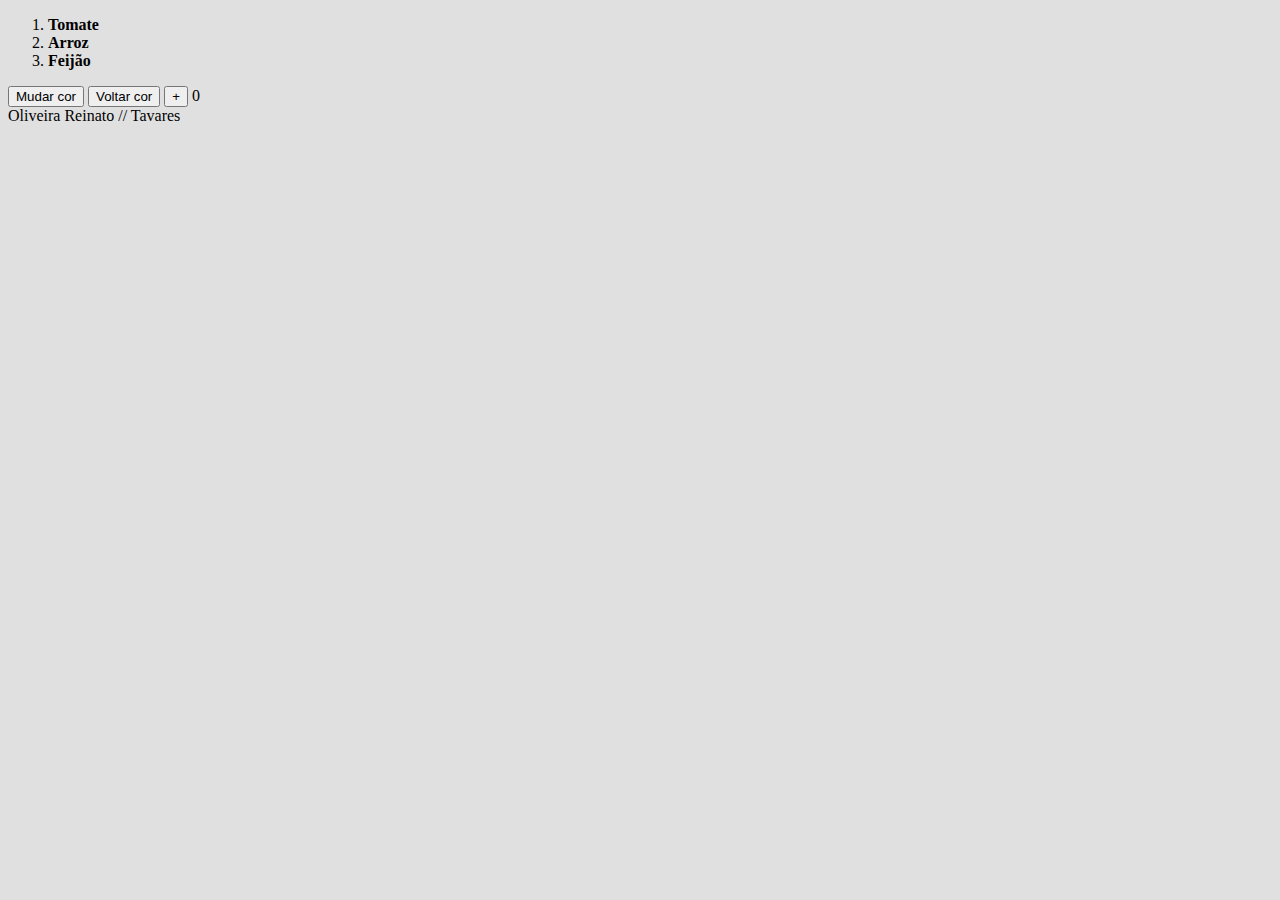
<file: AtividadeIII--Js-LAM/CarlosLucca1/index.html>
<!DOCTYPE html>
<html lang="en">
<head>
    <meta charset="UTF-8">
    <meta name="viewport" content="width=device-width, initial-scale=1.0">
    <link rel="stylesheet" type="text/css" href="style.css" media="screen" />
    <title>Document</title>
</head>
<body>
    <ol>
        <li><b>Tomate</b></li>
        <li><b>Arroz</b></li>
        <li><b>Feijão</b></li>
    </ol>
    <script src=""></script>
    <button id="buttonMudar" type="button" onclick="mudarCor()">Mudar cor</button>
    <button id="buttonVoltar" type="button" onclick="voltarCor()">Voltar cor</button>
    <button id="plus" type="button" onclick="acrescentar()">+</button>

    <span id="value">0</span>

    <script src="./script.js"></script>
    <footer>
        Oliveira Reinato // Tavares
    </footer>
</body>
</html>
</file>
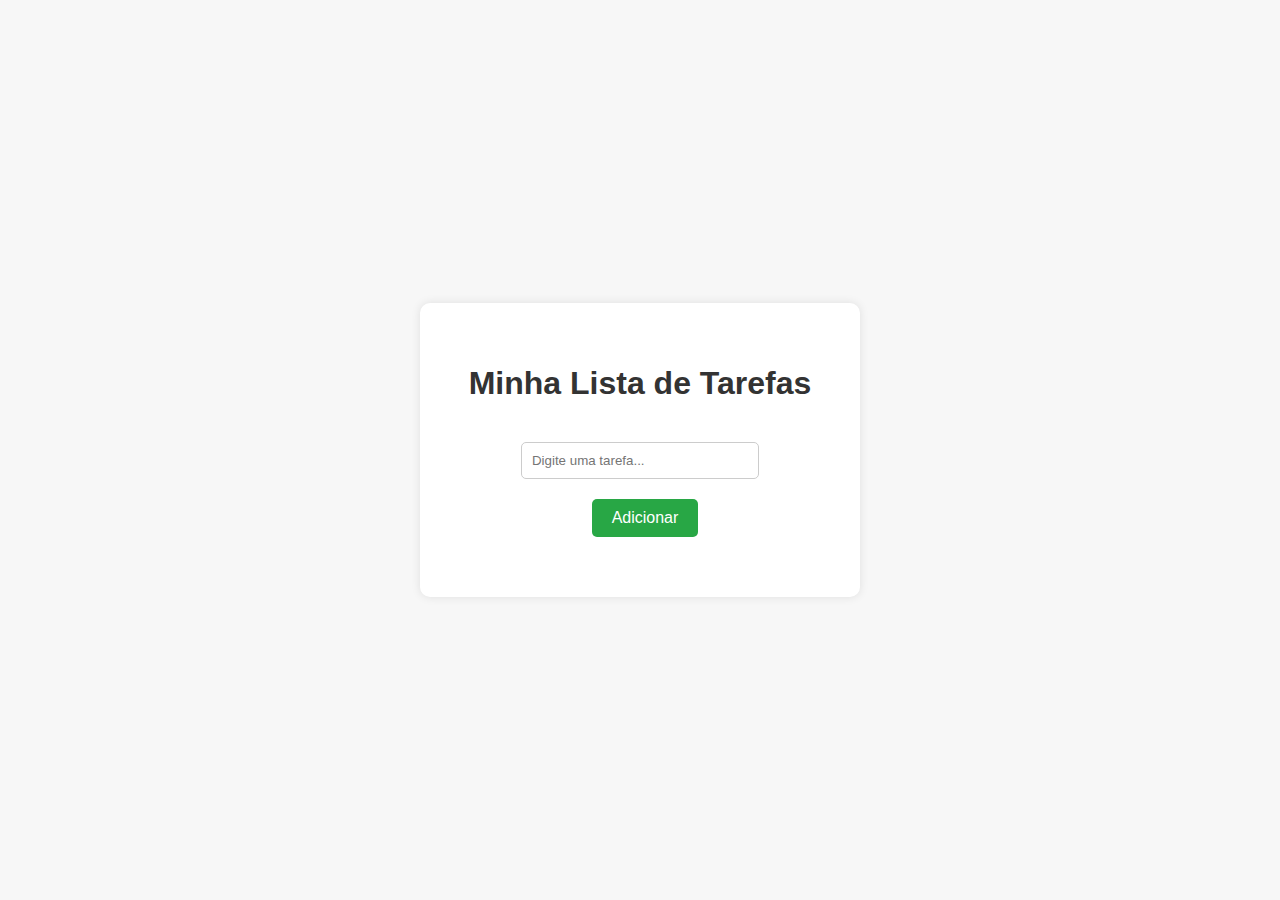
<file: AtividadeIII--Js-LAM/CarlosLucca2/index.html>
<!DOCTYPE html>
<html lang="pt-br">
<head>
  <meta charset="UTF-8">
  <title>Minha Lista de Tarefas</title>
  <link rel="stylesheet" href="style.css">
</head>
<body>
  <div class="container">
    <h1>Minha Lista de Tarefas</h1>
    
    <input type="text" id="nova-tarefa" placeholder="Digite uma tarefa...">
    <button onclick="adicionarTarefa()">Adicionar</button>
    <ul id="lista-tarefas"></ul>
  </div>

  <script src="script.js"></script>
</body>
</html>
</file>
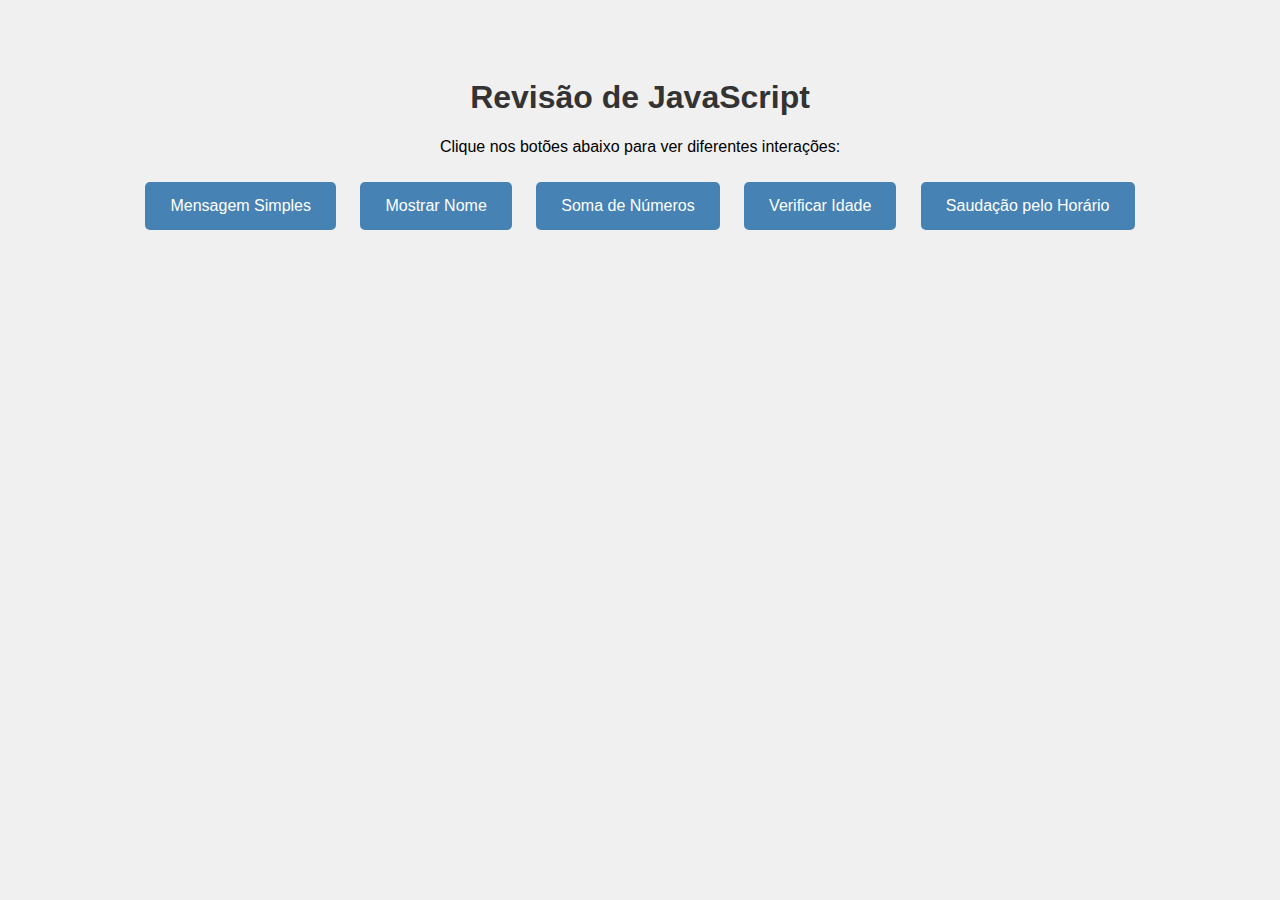
<file: AtividadeIII--Js-LAM/CarlosLucca3/index.html>
<!DOCTYPE html>
<html lang="pt-br">
<head>
  <meta charset="UTF-8">
  <title>Revisão de JavaScript</title>
  <style>
    body {
      font-family: Arial, sans-serif;
      text-align: center;
      padding: 50px;
      background-color: #f0f0f0;
    }
    h1 {
      color: #333;
    }
    button {
      margin: 10px;
      padding: 15px 25px;
      font-size: 16px;
      cursor: pointer;
      border: none;
      border-radius: 5px;
      background-color: steelblue;
      color: white;
    }
    button:hover {
      background-color: darkblue;
    }
  </style>
</head>
<body>
  <h1>Revisão de JavaScript</h1>
  <p>Clique nos botões abaixo para ver diferentes interações:</p>

  <button onclick="mostrarMensagem()">Mensagem Simples</button>
  <button onclick="mostrarNome()">Mostrar Nome</button>
  <button onclick="mostrarSoma()">Soma de Números</button>
  <button onclick="verificarIdade()">Verificar Idade</button>
  <button onclick="saudacaoHorario()">Saudação pelo Horário</button>

  <script src="script.js"></script>
</body>
</html>
</file>
<file: AtividadeIII--Js-LAM/CarlosLucca1/style.css>
body{
    background-color: #e0e0e0;
}
</file>
<file: AtividadeIII--Js-LAM/CarlosLucca2/style.css>
body {
    font-family: Arial, sans-serif;
    background-color: #f7f7f7;
    display: flex;
    justify-content: center;
    align-items: center;
    height: 100vh;
    margin: 0;
  }
  
  .container {
    text-align: center;
    background-color: white;
    padding: 40px;
    border-radius: 10px;
    box-shadow: 0 0 10px rgba(0, 0, 0, 0.1);
  }
  
  h1 {
    margin-bottom: 20px;
    color: #333;
  }
  
  input[type="text"] {
    padding: 10px;
    width: 60%;
    max-width: 300px;
    margin: 20px;
    border: 1px solid #ccc;
    border-radius: 5px;
  }
  
  button {
    padding: 10px 20px;
    margin-left: 10px;
    border: none;
    background-color: #28a745;
    color: white;
    font-size: 16px;
    border-radius: 5px;
    cursor: pointer;
  }
  
  button:hover {
    background-color: #218838;
  }
  
  ul {
    list-style: none;
    padding: 0;
    margin-top: 20px;
  }
  
  li {
    background-color: #e9ecef;
    margin: 8px auto;
    padding: 10px;
    width: 80%;
    max-width: 300px;
    border-radius: 5px;
    cursor: pointer;
    transition: background 0.2s ease;
  }
  
  li:hover {
    background-color: #dee2e6;
  }
  
  li.riscado {
    text-decoration: line-through;
    color: #777;
  }
</file>
